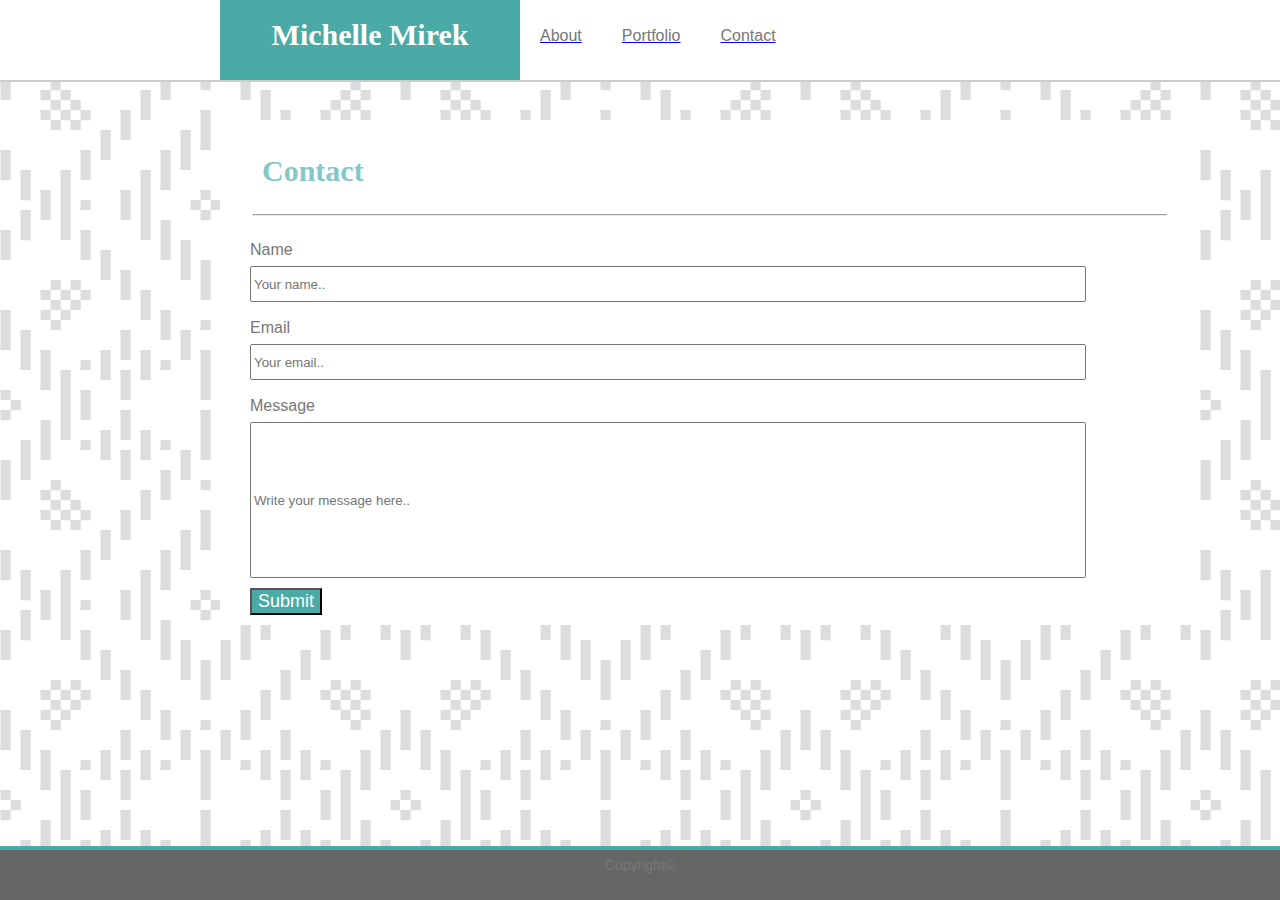
<file: contact.html>
<!DOCTYPE html>
<html lang="en">
<head>
    <meta charset="UTF-8">
    <meta name="viewport" content="width=device-width, initial-scale=1.0">
    <meta http-equiv="X-UA-Compatible" content="ie=edge">
    <title>Contact</title>
    <link rel="stylesheet" type="text/css" href="assets/css/reset.css">
    <link rel="stylesheet" type="text/css" href="assets/css/contactstyle.css">
</head>
<div class="header">
    <div class="headerContainer">
        <div class="MichelleMirek">
            <h4>Michelle Mirek</h4>
        </div>
    </div>
    <div class="headerLinks">
        <div class="About">
            <a href="#About"><p>About</p></a>
        </div>
        <div class="Portfolio">
            <a href="#Portfolio"><p>Portfolio</p></a>
        </div>
        <div class="Contact">
            <a href="#Contact"><p>Contact</p></a>
        </div>
    </div>

</div>

<body>
    <div class="wrapper">
        <div class="box">
            <div class="row">
                <div class="col-md-0">
                    <div class="Contact1">
                        <h4>Contact</h4>
                    </div>
                </div>
            </div> 
            <hr>
           
            <form class="action_page.php">
                <div class= "row">
                    <label for="name"><p>Name</p></label>
                    <input type="text" id="name" name="name" placeholder="Your name..">
                </div> 
                <div class="row"> 
                    <label for="email"><p>Email</p></label>
                    <input type="text" id="email" name="email" placeholder="Your email..">
                </div>
                <div class="row">
                    <label for="message"><p>Message</p></label>
                    <input type="text" id="message" name="message" placeholder="Write your message here..">           
                </div>
                <div class="row">
                    <input type="submit" id="submit" value="Submit">
                </div>
            </form>    
        </div>
    </div>
</body>

<div class="footer">
    <a class="navbar-brand" id="navbar-brand-bottom"><p>Copyright©</p></a>
</div>
</html>
</file>
<file: assets/css/contactstyle.css>
body {
    background-image: url("../images/folk-pattern.png");
    background-color: #f0ebeb;
}

.wrapper {
    padding-top: 40px;
}

.header {
    overflow: hidden;
    background-color: #ffffff;
    position: fixed; 
    top: 0;
    width: 100%;
    height: 80px;
    border-bottom: 2px solid #cccccc;
}

.MichelleMirek {
    float: center;
    display: block;
    font-size: 30px;
    font-family: Georgia, 'Times New Roman', Times, serif;
    font-weight: bold;
    color: white;
    text-align: center;
    padding-top: 20px;
    padding-bottom: 20px;
}

.headerContainer {
    float: left;
    background-color: #4aaaa5;
    height: 80px;
    width: 300px;
    margin-inline-start: 220px;
    padding-bottom: 30px;
}


.headerLinks {
    display: inline-flex;
    flex-direction: left;
    text-align: right;
    font-family: Arial, Helvetica, sans-serif;
    padding-right: 240px;
}

.About {
    padding-left: 20px;
    padding-right: 20px;
    padding-bottom: 20px;
    padding-top: 20px;

}

.Portfolio {
    padding-left: 20px;
    padding-right: 20px;
    padding-bottom: 20px;
    padding-top: 20px;


}

.Contact {
    padding-left: 20px;
    padding-right: 20px;
    padding-bottom: 20px;
    padding-top: 20px;

}

.box {
    background-color: #ffffff;
    margin-left: auto;
    margin-right: auto;
    width: 960px;
    padding: 10px;
    border: 2px #dddddd;
    margin-left: 220px;
    margin-right: 80px;
    margin-top: 80px;

}

.Contact1 {
    font-size: 30px;
    font-weight: bold;
    font-family: Georgia, 'Times New Roman', Times, serif;
    color: #4aaa;
    text-align: left;
    text-transform: bold;
    padding-left: 12px;
    padding-top: 16px;
    padding-bottom: 20px;
}

hr {
    width: 95%;
    margin-left: auto;
    margin-right: auto;
}

.row {
    padding-top: 10px;
    padding-left: 20px;
    padding-right: 20px;
    padding-bottom: 0px;
}

#name {
    height: 30px;
    width: 90%;

}

#email {
    height: 30px;
    width: 90%;
}

#message {
    height: 150px;
    width: 90%;

}

#submit {
    font-size: 18px;
    background-color: #4aaaa5;
    color: white;
}


p {
    font-family: Arial, Helvetica, sans-serif;
    color: #777777;
    padding-top: 8px;
    padding-bottom: 8px;
}




.footer {
    height: 50px;
    background-color: #666666;
    font-size: 14px;
    padding left: 500px;
    overflow: hidden;
    position: fixed;
    bottom: 0;
    width: 100%;
    border-top: 4px solid #4aaaa5;
}

#navbar-brand-bottom {
    padding-top: 8px;
    text-align: center;
    width: 100%;
    color: white;

}

@media screen and (max-width: 980px) {
    body {
        background-image: url("../images/folk-pattern.png");
        background-color: #f0ebeb; 
        
    }

    .header {
        width: 50%;
    }

    .wrapper {
        width: 70%;
    }
    .box {
        width: 50%;
    }

    
}

@media screen and (max-width: 768px) {
    body {
        background-image: url("../images/folk-pattern.png");
        background-color: #f0ebeb;
    }

    .wrapper {
        width: 40%;
    }

    .box {
        width: 30%;
    }


}

@media screen and (max-width: 640px) {
    body {
        background-image: url("../images/folk-pattern.png");
        background-color: #f0ebeb;
    }

    .wrapper {
        width: 50%;
    }

    .box {
        width: 30%;
    }
}
</file>
